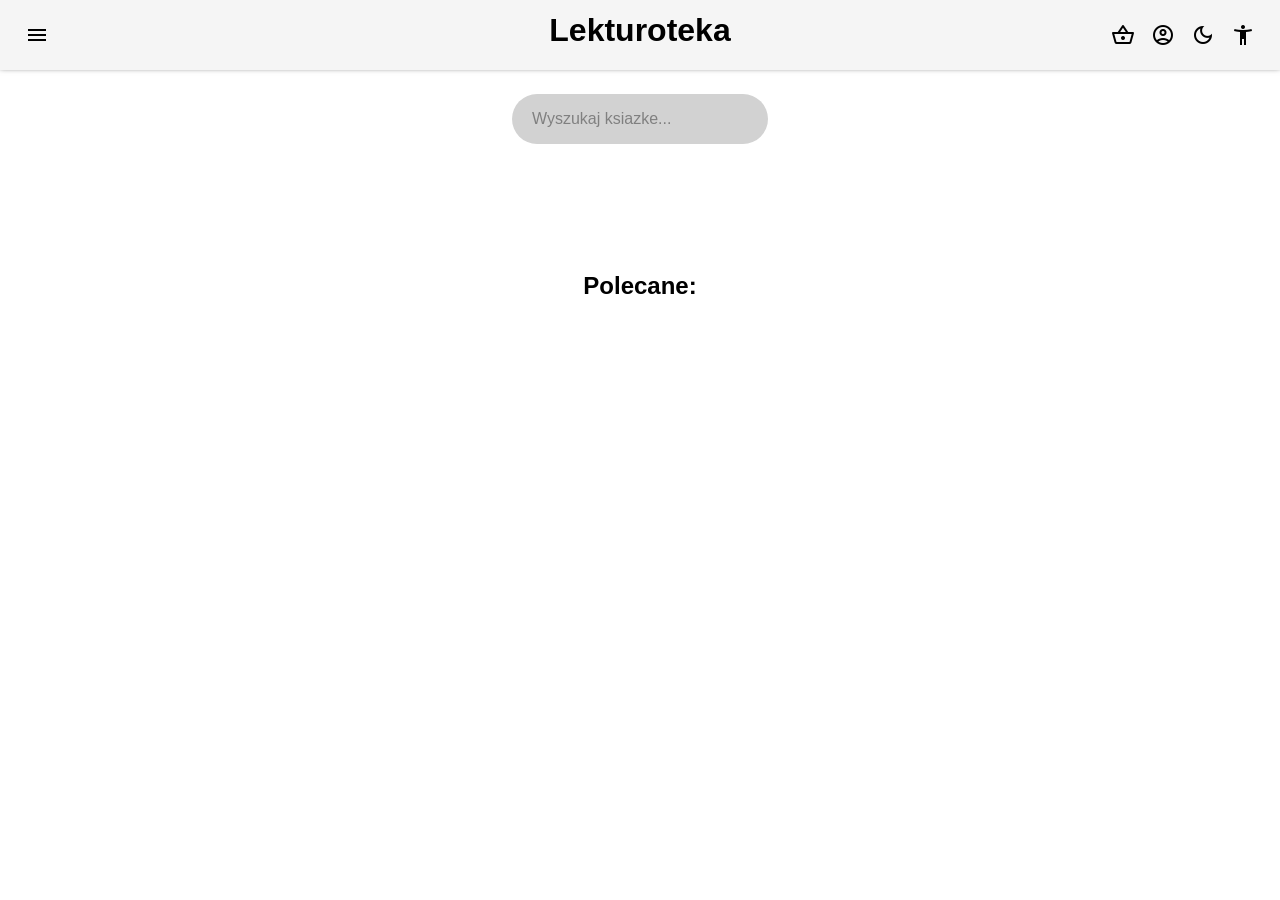
<file: html/index.html>
<!DOCTYPE html>

<html lang="pl">

<!-- ========== Head ========== -->

<head>
    <meta charset="UTF-8">
    
    <meta name="viewport" content="width=device-width, initial-scale=1.0">

    <title>Lekturoteka</title>
    
    <link rel="stylesheet" href="../css/style.css">
    <link rel="stylesheet" href="../css/index.css">
    <script defer src="../js/script.js"></script>
    <script defer src="../js/index.js"></script>

    <link rel="stylesheet" href="https://fonts.googleapis.com/css2?family=Material+Symbols+Outlined:opsz,wght,FILL,GRAD@20..48,100..700,0..1,-50..200"/>
    
    <!-- === Skrypt ustawiający odpowiedni motyw przy starcie strony === -->
    
    <script>
        const theme = localStorage.getItem("theme") || "light";
        if (theme == "dark") {document.documentElement.classList.add("dark");} 
        else {document.documentElement.classList.add("light");}
    </script>
</head>

<!-- ========== Body ========== -->

<body id="index">
    <!-- === Sticky na górze === -->

    <komponent-naglowek></komponent-naglowek>

    <!-- === Menu otwierane po lewej === -->

    <komponent-nawigacja></komponent-nawigacja>

    <!-- Wyszukiwarka -->

    <!-- Może ktoś umie zrobić aby działało będąć w main, ale ten ktoś to nie ja -->
    <komponent-wyszukiwarka></komponent-wyszukiwarka>

    <!-- === Główna część strony === -->

    <main id="main">

        <!-- Polecane książki -->

        <section id="polecane">
            <h1>Polecane:</h1>

            <div class="ksiazki_grid">
                <!-- Automatyczne książki ^-^ -->
            </div>

            <div id="nieskonczonyScroll" style="height: 10px;"></div>
        </section>
    </main>

    <komponent-powiadomienia></komponent-powiadomienia>
</body>
</html>
</file>
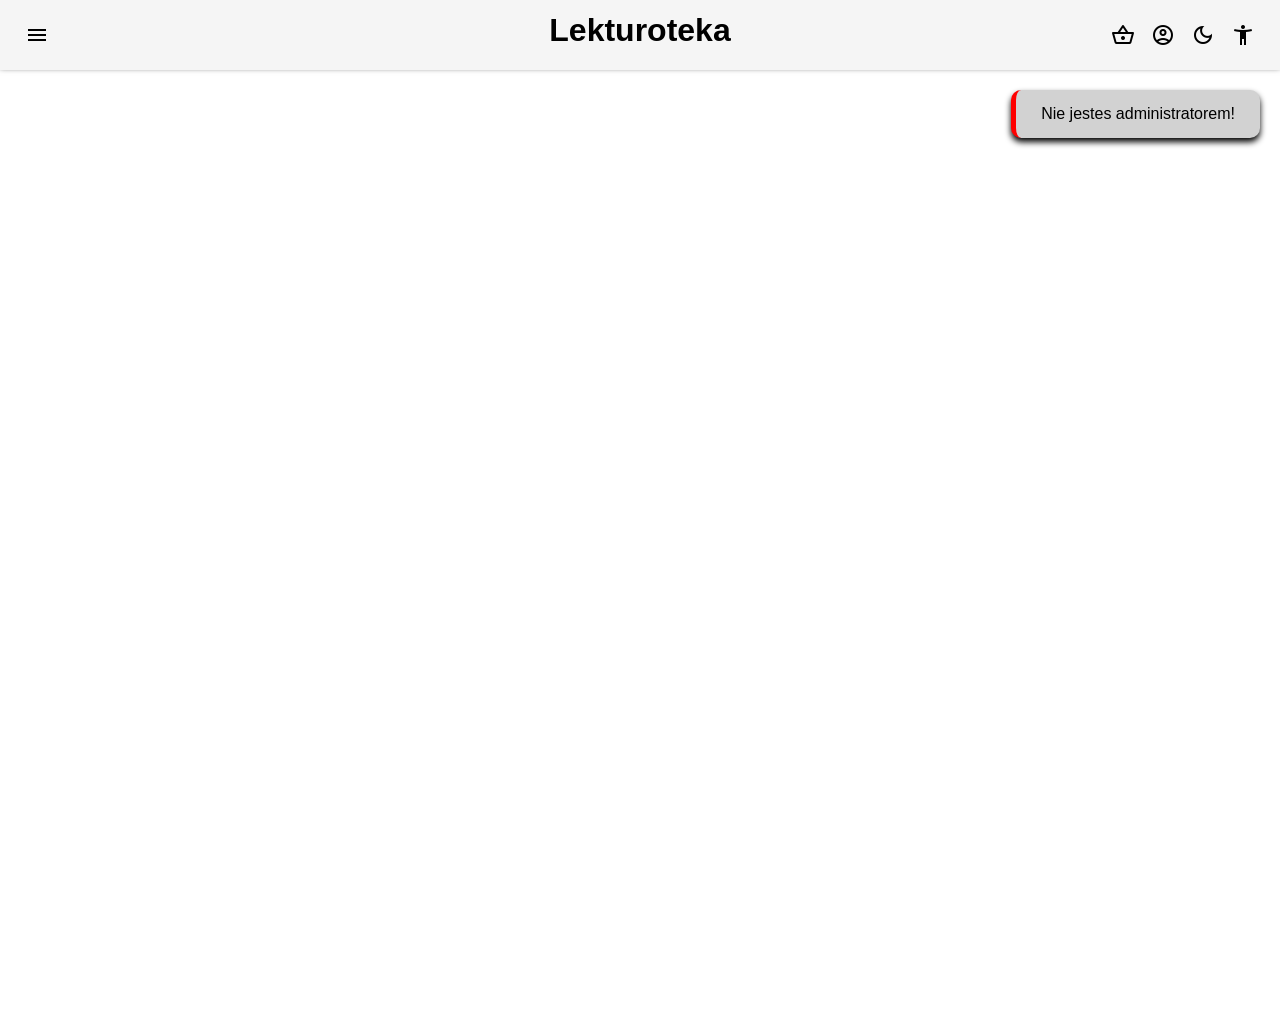
<file: html/admin.html>
<!DOCTYPE html>

<html lang="pl">

<!-- ========== Head ========== -->

<head>
    <meta charset="UTF-8">
    
    <meta name="viewport" content="width=device-width, initial-scale=1.0">

    <title>Lekturoteka</title>

    <link rel="stylesheet" href="../css/style.css">
    <link rel="stylesheet" href="../css/admin.css">
    <link rel="stylesheet" href="../css/konto.css">
    <script defer src="../js/script.js"></script>
    <script defer src="../js/admin.js"></script>

    <link rel="stylesheet" href="https://fonts.googleapis.com/css2?family=Material+Symbols+Outlined:opsz,wght,FILL,GRAD@20..48,100..700,0..1,-50..200"/>

    <!-- === Skrypt ustawiający odpowiedni motyw przy starcie strony === -->
    
    <script>
        const theme = localStorage.getItem("theme") || "light";
        if (theme == "dark") {document.documentElement.classList.add("dark");} 
        else {document.documentElement.classList.add("light");}
    </script>
</head>

<!-- ========== Body ========== -->

<body>
    <!-- === Sticky na górze === -->

    <komponent-naglowek></komponent-naglowek>

    <!-- === Menu otwierane po lewej === -->

    <komponent-nawigacja></komponent-nawigacja>

    <!-- === Panel administratora === -->

    <main id="main">
        <div id="admin">
           
        </div>
    </main>

    <komponent-powiadomienia></komponent-powiadomienia>
</body>
</html>
</file>
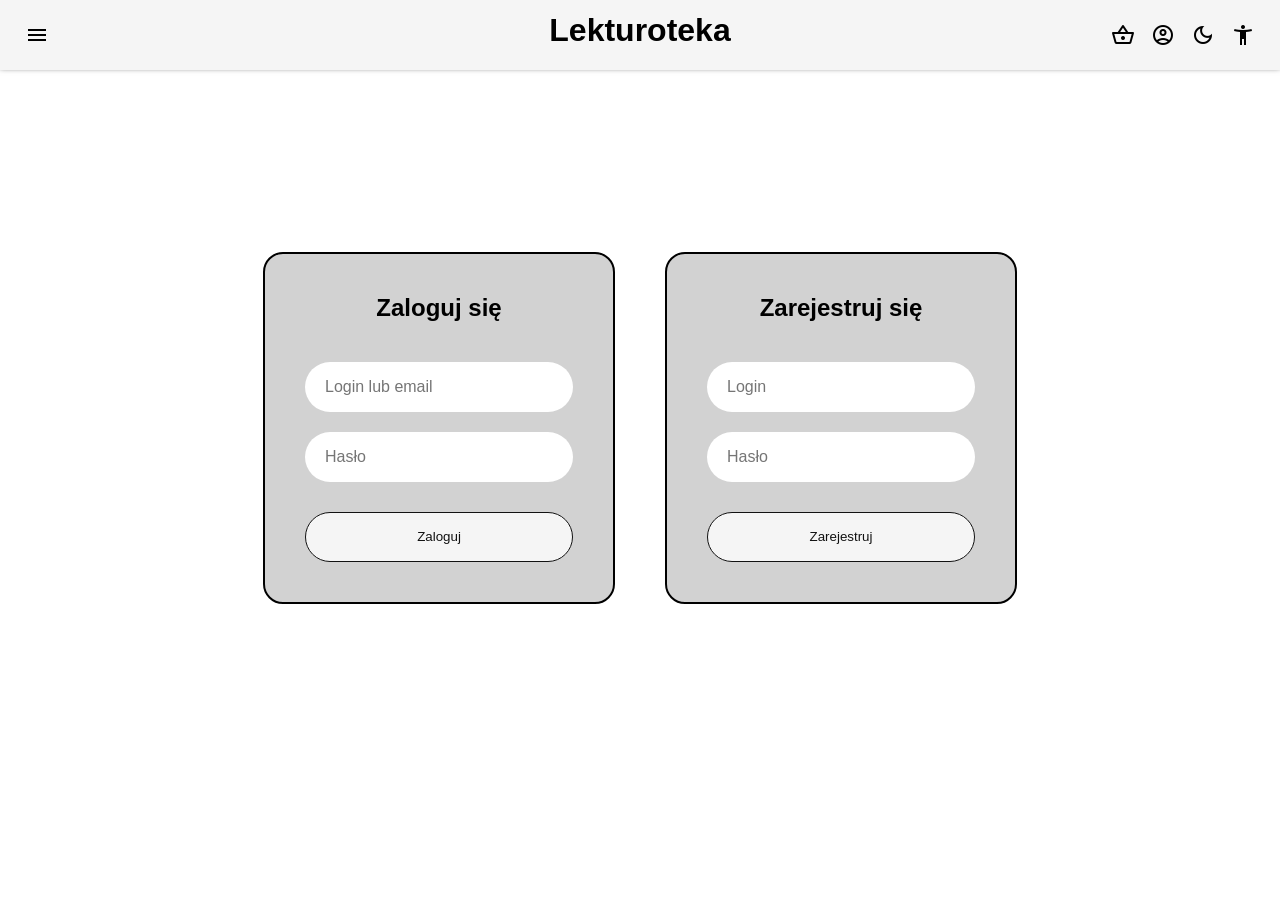
<file: html/konto.html>
<!DOCTYPE html>

<html lang="pl">

<!-- ========== Head ========== -->

<head>
    <meta charset="UTF-8">
    
    <meta name="viewport" content="width=device-width, initial-scale=1.0">

    <title>Lekturoteka</title>

    <link rel="stylesheet" href="../css/style.css">
    <link rel="stylesheet" href="../css/konto.css">
    <script defer src="../js/script.js"></script>
    <script defer src="../js/konto.js"></script>

    <link rel="stylesheet" href="https://fonts.googleapis.com/css2?family=Material+Symbols+Outlined:opsz,wght,FILL,GRAD@20..48,100..700,0..1,-50..200"/>

    <!-- === Skrypt ustawiający odpowiedni motyw przy starcie strony === -->
    
    <script>
        const theme = localStorage.getItem("theme") || "light";
        if (theme == "dark") {document.documentElement.classList.add("dark");} 
        else {document.documentElement.classList.add("light");}
    </script>
</head>

<!-- ========== Body ========== -->

<body>
    <!-- === Sticky na górze === -->

    <komponent-naglowek></komponent-naglowek>

    <!-- === Menu otwierane po lewej === -->

    <komponent-nawigacja></komponent-nawigacja>

    <!-- === Konto === -->

    <main id="main">
        <div id="konto">
            <div id="widok-niezalogowany">
                <div class="formularz-karta">
                    <h2>Zaloguj się</h2>
                    <input type="text" placeholder="Login lub email" id="login-input">
                    <input type="password" placeholder="Hasło" id="haslo-input">
                    <button id="zaloguj-btn" class="przycisk">Zaloguj</button>
                </div>

                <div class="formularz-karta">
                    <h2>Zarejestruj się</h2>
                    <input type="text" placeholder="Login" id="rej-login-input">
                    <input type="password" placeholder="Hasło" id="rej-haslo-input">
                    <button id="zarejestruj-btn" class="przycisk">Zarejestruj</button>
                </div>
            </div>

            <div id="widok-zalogowany" class="ukryty">
                <div class="konto-info">
                    <h3>Konto</h3>
                    <p id="konto-info-login"><strong>Twój login:</strong> login</p>
                </div>

                <div class="wypozyczenia">
                    <h3>Twoje wypożyczenia</h3>
                    <div id="konto-wypozyczone" class="ksiazki_grid">
                        <p>Brak wypożyczonych książek.</p>
                    </div>
                </div>

                <div class="opcje-konto">
                    <h3>Opcje konta</h3>
                    <button id="wyloguj-btn" class="czerwony-przycisk">Wyloguj się</button>
                    <button id="usun-konto-btn" class="czerwony-przycisk">Usuń konto</button>
                </div>
            </div>
        </div>
    </main>

    <komponent-powiadomienia></komponent-powiadomienia>
</body>
</html>
</file>
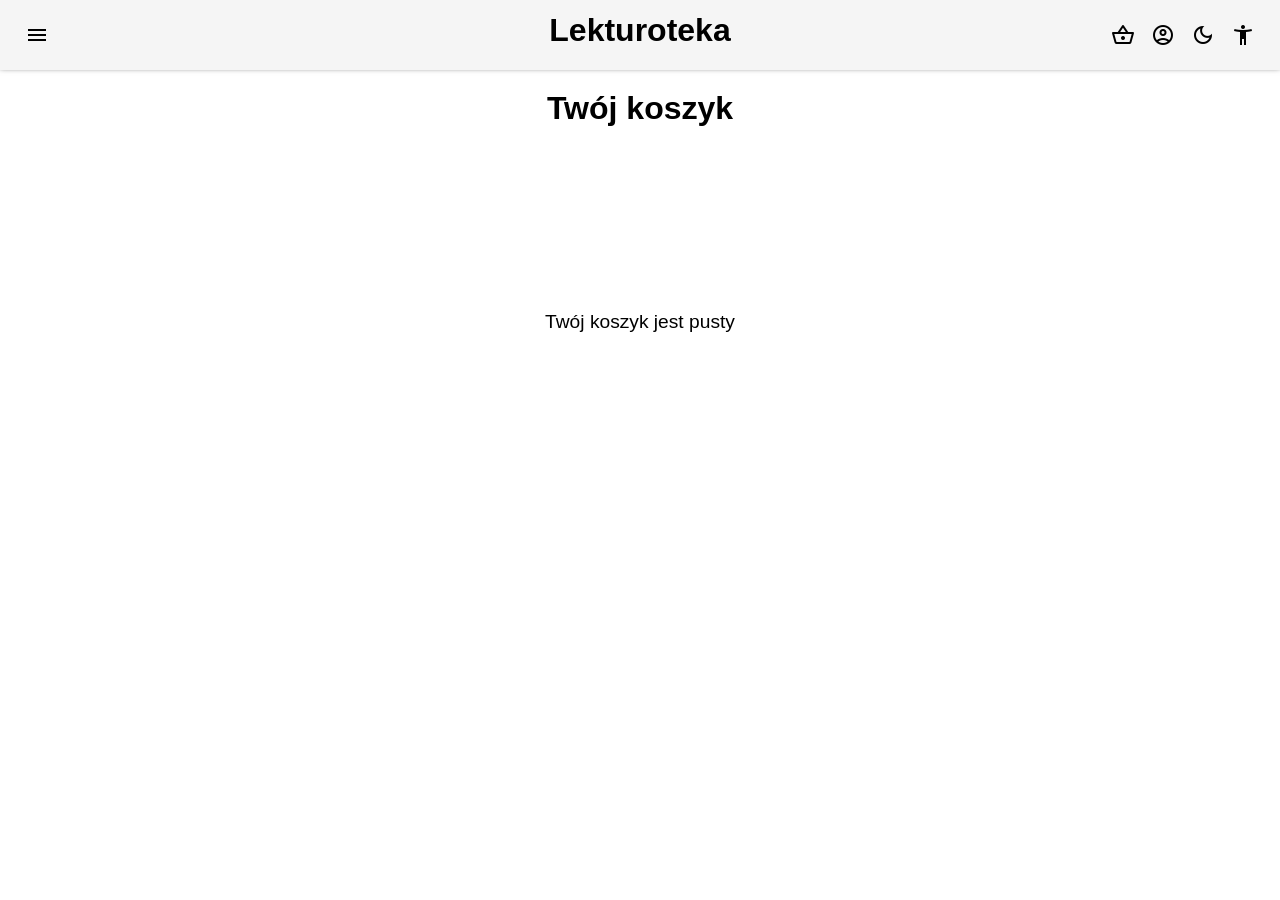
<file: html/koszyk.html>
<!DOCTYPE html>

<html lang="pl">

<!-- ========== Head ========== -->

<head>
    <meta charset="UTF-8">
    
    <meta name="viewport" content="width=device-width, initial-scale=1.0">

    <title>Lekturoteka</title>

    <link rel="stylesheet" href="../css/style.css">
    <link rel="stylesheet" href="../css/koszyk.css">
    <script defer src="../js/script.js"></script>
    <script defer src="../js/koszyk.js"></script>

    <link rel="stylesheet" href="https://fonts.googleapis.com/css2?family=Material+Symbols+Outlined:opsz,wght,FILL,GRAD@20..48,100..700,0..1,-50..200"/>

    <!-- === Skrypt ustawiający odpowiedni motyw przy starcie strony === -->
    
    <script>
        const theme = localStorage.getItem("theme") || "light";
        if (theme == "dark") {document.documentElement.classList.add("dark");} 
        else {document.documentElement.classList.add("light");}
    </script>
</head>

<!-- ========== Body ========== -->

<body>
    <!-- === Sticky na górze === -->

    <komponent-naglowek></komponent-naglowek>

    <!-- === Menu otwierane po lewej === -->

    <komponent-nawigacja></komponent-nawigacja>

    <!-- === Koszyk === -->

    <main id="main" class="koszykMain">
        <div id="koszykNaglowek">
            <h1>Twój koszyk</h1>
        </div>
        <div id="koszyk"></div>
    </main>

    <komponent-powiadomienia></komponent-powiadomienia>
</body>
</html>
</file>
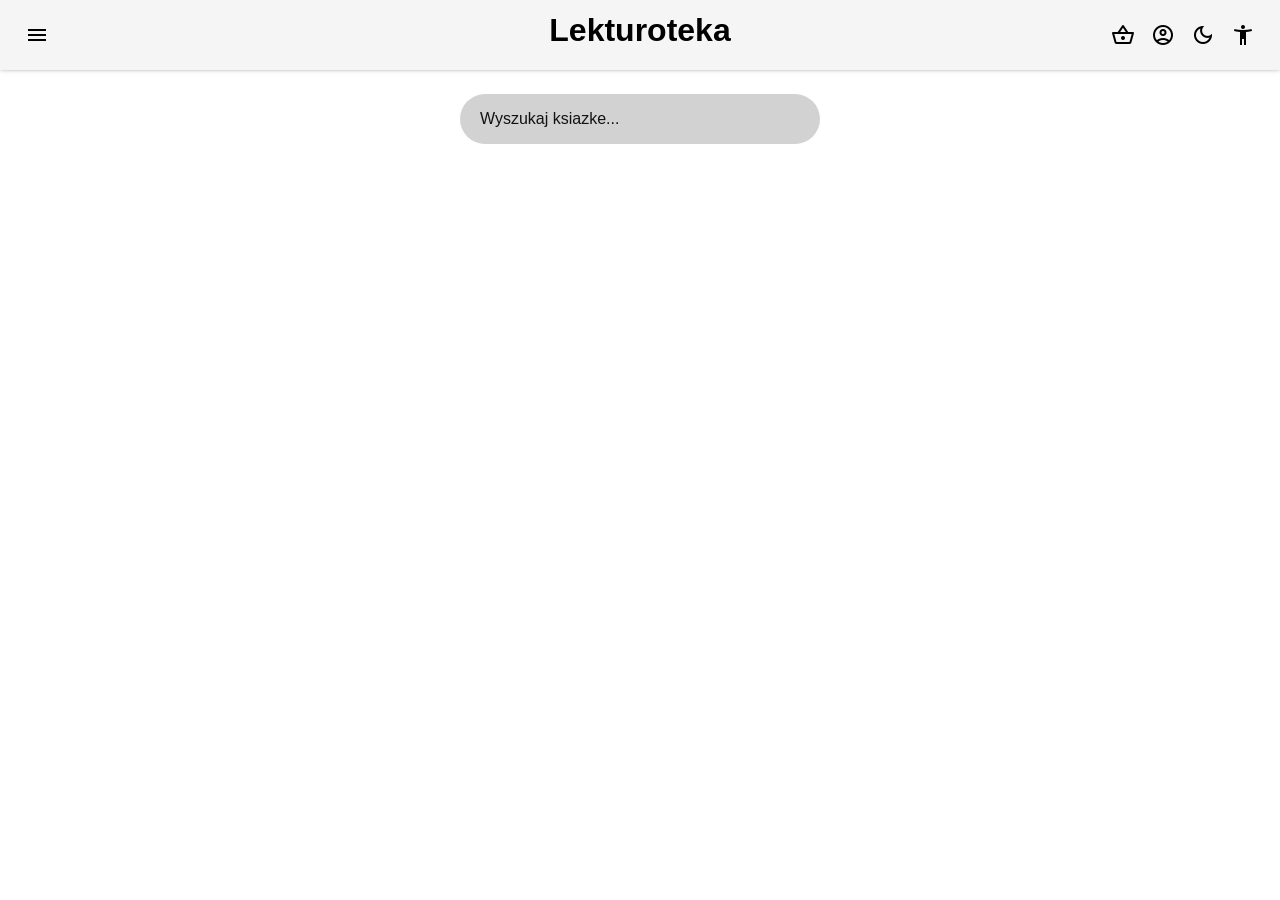
<file: html/ksiazka.html>
<!DOCTYPE html>

<html lang="pl">

<!-- ========== Head ========== -->

<head>
    <meta charset="UTF-8">
    
    <meta name="viewport" content="width=device-width, initial-scale=1.0">

    <title>Lekturoteka</title>

    <link rel="stylesheet" href="../css/style.css">
    <link rel="stylesheet" href="../css/ksiazka.css">
    <script defer src="../js/script.js"></script>
    <script defer src="../js/ksiazka.js"></script>

    <link rel="stylesheet" href="https://fonts.googleapis.com/css2?family=Material+Symbols+Outlined:opsz,wght,FILL,GRAD@20..48,100..700,0..1,-50..200"/>

    <!-- === Skrypt ustawiający odpowiedni motyw przy starcie strony === -->
    
    <script>
        const theme = localStorage.getItem("theme") || "light";
        if (theme == "dark") {document.documentElement.classList.add("dark");} 
        else {document.documentElement.classList.add("light");}
    </script>
</head>

<!-- ========== Body ========== -->

<body>
    <!-- === Sticky na górze === -->

    <komponent-naglowek></komponent-naglowek>

    <!-- === Menu otwierane po lewej === -->

    <komponent-nawigacja></komponent-nawigacja>

    <!-- === Wyszukiwarka === -->
    
    <komponent-wyszukiwarka></komponent-wyszukiwarka>
    
    <!-- === Informacje o książce === -->

    <main id="main">
        <div id="ksiazkaDetale"></div>
    </main>
    
    <komponent-powiadomienia></komponent-powiadomienia>
</body>
</html>
</file>
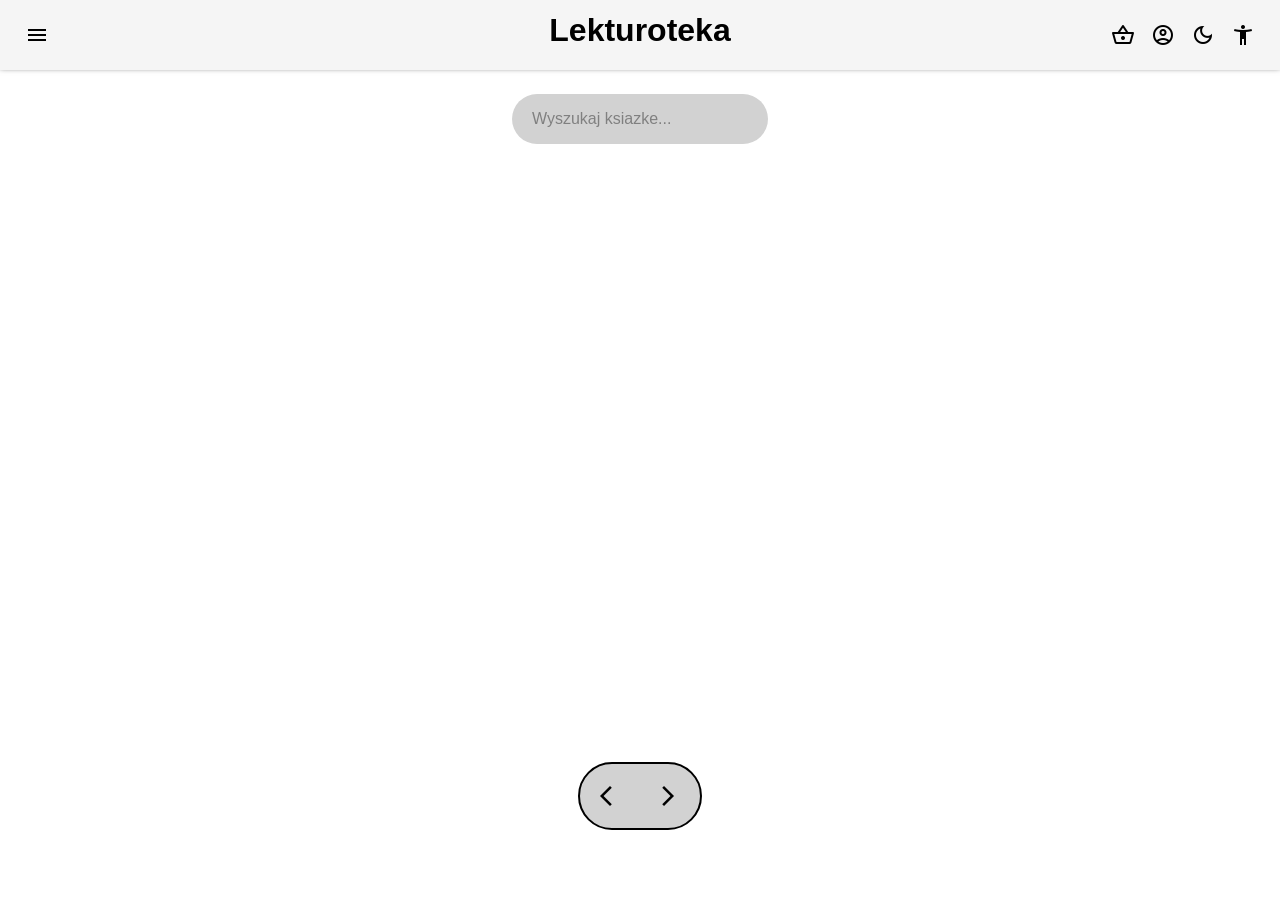
<file: html/wyszukiwarka.html>
<!DOCTYPE html>

<html lang="pl">

<!-- ========== Head ========== -->

<head>
    <meta charset="UTF-8">

    <meta name="viewport" content="width=device-width, initial-scale=1.0">

    <title>Lekturoteka</title>

    <link rel="stylesheet" href="../css/style.css">
    <link rel="stylesheet" href="../css/wyszukiwarka.css">
    <script defer src="../js/script.js"></script>
    <script defer src="../js/wyszukiwarka.js"></script>
    
    <link rel="stylesheet" href="https://fonts.googleapis.com/css2?family=Material+Symbols+Outlined:opsz,wght,FILL,GRAD@20..48,100..700,0..1,-50..200"/>

    <!-- === Skrypt ustawiający odpowiedni motyw przy starcie strony === -->
    
    <script>
        const theme = localStorage.getItem("theme") || "light";
        if (theme == "dark") {document.documentElement.classList.add("dark");} 
        else {document.documentElement.classList.add("light");}
    </script>
</head>

<!-- ========== Body ========== -->

<body id="browser">

    <!-- === Sticky na górze === -->

    <komponent-naglowek></komponent-naglowek>

    <!-- === Menu otwierane po lewej === -->

    <komponent-nawigacja></komponent-nawigacja>

    <!-- === Wyszukiwarka === -->

    <komponent-wyszukiwarka></komponent-wyszukiwarka>

    <main>
        <div id="browserList">
        </div>
    </main>
    <nav id="browserPager">
        <ul id="browserPagerPages" class="unselectable">
            <li id="pagerPrev"><span class="material-symbols-outlined">arrow_back_ios</span></li>
            <li id="pagerNext"><span class="material-symbols-outlined">arrow_forward_ios</span></li>
        </ul>
    </nav>
    
    <komponent-powiadomienia></komponent-powiadomienia>
</body>
</html>
</file>
<file: css/style.css>
/* ========== Root ========== */

:root {
    /* Białe */

    --color-white: white;
    --color-whiteAlmost: rgb(245,245,245);

    /* Szare i srebne */

    --color-grey: grey;
    --color-darkGrey: rgb(30,30,30);
    --color-silver: silver;
    --color-lightSilver: rgb(210,210,210);

    /* Czarne */

    --color-black: black;
    --color-charcoal: #121212;
    --color-greyBlack: rgb(39,39,39);

    /* Niebieskie */

    --color-blueYoutubelink: rgb(62,166,255);

    /* === Kolory light-dark === */
    
    color-scheme: light dark;

    --light-dark-whiteBlack: light-dark(var(--color-white),var(--color-black));
    --light-dark-whiteAlmostBlack: light-dark(var(--color-whiteAlmost),var(--color-black));
    --light-dark-whiteCharcoal: light-dark(var(--color-white),var(--color-charcoal));

    --light-dark-blackWhite: light-dark(var(--color-black),var(--color-white));
    --light-dark-charcoalWhiteAlmost: light-dark(var(--color-charcoal),var(--color-whiteAlmost));
    --light-dark-WhiteAlmostCharcoal: light-dark(var(--color-whiteAlmost),var(--color-charcoal));
    --light-dark-silverGreyBlack: light-dark(var(--color-silver),var(--color-greyBlack));

    /* === Kolory użytkowe === */

    --primary: var(--light-dark-blackWhite);
    --background: var(--light-dark-whiteBlack);
    --background-background: var(--light-dark-whiteCharcoal); /* Tło do głównej części strony */
    --background-sticky: var(--light-dark-whiteAlmostBlack);
    --background-navigation: var(--light-dark-whiteCharcoal);
    --background-button: var(--light-dark-WhiteAlmostCharcoal);
    --background-button-outline: var(--light-dark-charcoalWhiteAlmost);
    --background-button-highlight: var(--light-dark-silverGreyBlack);
    --button-text: var(--light-dark-charcoalWhiteAlmost);

    --container: light-dark(var(--color-lightSilver),var(--color-darkGrey));
    --darkContainer: light-dark(var(--color-silver),var(--color-charcoal));
    --outline: var(--light-dark-blackWhite);

    --shadow: var(--color-black);

    /* Kolory do tekstu */

    --mainText: var(--light-dark-blackWhite);
    --text: var(--light-dark-blackWhite);

    --procent-jasnosci: light-dark(95%, 105%);
}

/* ========== Jasny i ciemny motyw ========== */

.light {
    color-scheme: light;
}
.dark {
    color-scheme: dark;
}

/* ========== Dostępność ========== */

html.czcionka-normalna {
    font-size: 100%;
}

html.czcionka-duza {
    font-size: 125%;
}

html.czcionka-bardzo-duza {
    font-size: 150%;
}

html.wysoki-kontrast {
    color-scheme: dark;
    
    --background: #000000;
    --background-background: #000000;
    --background-sticky: #000000;
    --background-navigation: #000000;
    --container: #000000;
    --darkContainer: #000000;
    
    --text: #FFFF00;
    --mainText: #FFFF00;
    --button-text: #000000;
    
    --background-button: #FFFF00;
    --background-button-outline: #FFFF00;
    --background-button-highlight: #FFFFFF;
    
    --outline: #FFFF00;
    --shadow: transparent;
}

html.wysoki-kontrast a {
    color: #00FFFF;
    text-decoration: underline;
}

html.wysoki-kontrast .powiadomienie,
html.wysoki-kontrast .ksiazka,
html.wysoki-kontrast .wypozyczenia,
html.wysoki-kontrast .konto-info,
html.wysoki-kontrast .opcje-konto {
    border: 3px solid #FFFF00;
}

html.wysoki-kontrast button {
    color: var(--button-text);
    background-color: #FFFF00;
}

html.wysoki-kontrast #wyszukiwarka input,
html.wysoki-kontrast #wyszukiwarka input::placeholder {
    background-color: var(--color-darkGrey);
    color: #FFFF00;
}


/* ========== Elementy ========== */

* {
    box-sizing: border-box;    
}

body {
    background-color: var(--background-background);
    color: var(--text);

    margin: 0;
    
    font-family: "Newsreader", sans-serif;

    overflow-x: hidden;
}

h1 {
    font-weight: 800;
    display: inline;
}

a {
    color: var(--color-blueYoutubelink);
}

button {
    color: var(--color-white);
    background-color: var(--background-button);

    min-height: 50px;
    padding: 10px 20px;
    
    border: none;
    border-radius: 50px;
}

ul {
    list-style-type: none;
    padding: 0;
    margin: 0;
}

input, textarea, select {
    font-family: inherit;
    font-size: inherit;
}

/* === Strona główna === */

main {
    display: flex;
    flex-direction: column;

    transform: translateX(0);
    transition: transform 0.3s ease-in-out;
    padding-top: 7rem;
}

main.active {
    transform: translateX(75px);
}

/* ========== ID ========== */

/* === Header === */

#naglowek {
    position: relative;
}

#naglowek header {
    display: flex;
    justify-content: space-between;
    align-items: center;
    height: 4.375rem;
}

#naglowek .material-symbols-outlined {
    font-size: 1.5rem !important;
    cursor: pointer;
}

#accessibility-ikona:hover {
    cursor: pointer;
}

.dropdown-zawartosc {
    visibility: hidden;
    opacity: 0;
    position: absolute;
    top: 70px;
    right: 25px;
    background-color: var(--container);
    border: 2px solid var(--outline);
    border-radius: 15px;
    padding: 15px;
    width: 19rem;
    max-width: 90vw;
    z-index: 2000;
    box-shadow: 0 4px 10px var(--shadow);
    transition: opacity 0.1s ease-in-out, visibility 0.1s ease-in-out;
}

.dropdown-zawartosc.pokaz-dropdown {
    opacity: 1;
    visibility: visible;
}

.dropdown-tytul {
    margin: 5px 0 10px 0;
    font-weight: 600;
    font-size: 0.9rem;
    text-align: center;
    color: var(--text);
}

.dropdown-sekcja {
    display: flex;
    gap: 8px;
    justify-content: center;
    margin-bottom: 15px;
}

.dropdown-przycisk {
    height: 35px !important;
    border-radius: 10px !important;
    font-size: 0.8rem !important;
    padding: 0 10px !important;
    cursor: pointer;
    width: auto !important;
}

/* === Wyszukiwarka === */

#wyszukiwarka {
    display: flex;
    justify-content: center;
    align-items: center; 
    position: fixed;
    top: 4.375rem;
    left: 0;
    width: 100%;
    transition: transform 0.3s ease-in-out;
    z-index: 1;
}

#wyszukiwarka.ukryty {
    transform: translateY(-100%);
}

#wyszukiwarka.active {transform: translateX(75px);}
#wyszukiwarka.active.ukryty {transform: translateY(-100%) translateX(75px);}

#wyszukiwarka input {
    min-width: 16rem;

    min-height: 3.125rem;
    padding: 1rem 1.25rem;
    
    margin-top: 1.5rem;
    
    border-radius: 3rem;
    border: none;
            
    box-sizing: border-box;
    text-align: left;

    background-color: var(--container);
}

#wyszukiwarka input::placeholder {
    color: var(--color-grey);
}

#wyszukiwarka input:focus {
    outline: none;
}

/* === Ikony na sticky headerze === */

#logo {
    position: absolute;
    left: 50%;
    top: -5px;
    transform: translate(-50%, -10%);
    font-size: 2rem;
}

#naglowekIkonyPoPrawej {
    display: flex;
    gap: 1rem;
}

#menu-ikona:hover {
    cursor: pointer;
}

#koszykIkona:hover {
    cursor: pointer;
}

#kontoIkona:hover {
    cursor: pointer;
}

#zmiana-trybu:hover {
    cursor: pointer;
}

/* === Nawigacja === */

#nawigacja {
    position: fixed;
    transform: translateX(-104%); /* 104%, żeby cień był widoczny podczasz animacji ukrywania, ale nie był widoczny po */
    top: 4.375rem;
    width: 200px;
    height: calc(100vh - 4.375rem);
    background-color: var(--background-navigation);
    box-shadow: 0 -3px 6px -3px var(--shadow);
    transition: transform 0.3s ease-in-out;
    z-index: 1000;
    border-right: 2px solid var(--light-dark-whiteBlack);

}

#nawigacja.active {
    transform: translateX(0);
}

#nawigacja nav ul {
    list-style:none;
    color: var(--text);
    font-family: "Newsreader", sans-serif;
    font-size: 175%
}

#nawigacja nav ul li {
    padding: 10px;
}

#nawigacja nav ul li a {
    color: var(--text);
    text-decoration:none;
}

#nawigacja nav ul li a:hover {
    text-decoration: underline;
}

/* ========== Klasy ========== */
.przycisk {
    background-color: var(--background-button);
    border: 1px solid var(--background-button-outline);
    padding: 0 5px;
    color: var(--button-text)
}

.przycisk:hover {
    transition: background-color 0.1s ease-in-out;
    background-color: var(--background-button-highlight);
}

.czerwony-przycisk {
    display: block;
    padding: 8px 16px;
    text-align: center;
    background-color: red;
    color: white;
    border: none;
    border-radius: 20px;
    cursor: pointer;
    height: 40px;
}

.czerwony-przycisk:hover {
    background-color: rgb(200,0,0);
    cursor: pointer;
}

/* === Książka === */

.ksiazka {
    display: flex;
    flex-direction: column;
    align-items: center;
    justify-content: center;
    text-align: center;
    border-radius: 20px;
    overflow: hidden;
}

.ksiazka img {
    max-width: 300px;
    max-height: 200px;
    width: auto;
    height: auto;
    padding: 10px;
    transition: transform 0.3s ease;
}

.ksiazka .tytul {
    margin: 0;
    font-size: 1.125rem;
    font-weight: 600;
    line-height: 1.2;
    overflow: hidden;
    text-overflow: ellipsis;
    white-space: nowrap;
    max-width: 100%;
}

.ksiazka .autor {
    font-size: 0.625rem;
    font-weight: 500;
    text-transform: uppercase;
    letter-spacing: 0.1em;
    margin-top: 0.25rem;
}

.ksiazka:hover {
    background-color: var(--color-silver);
    transition: background-color 0.1s ease-in-out;
    cursor: pointer;
}

.ksiazka:hover img {
    transform: scale(1.1);
}

/* === Powiadomienia === */

#widok-powiadomienia {
    position: fixed;
    top: 90px;
    right: 20px;
    display: flex;
    flex-direction: column;
    gap: 10px;
    z-index: 9999;
    margin-top: auto;
}

.powiadomienie {
    background-color: var(--container);
    color: var(--text);
    padding: 15px 25px;
    border-radius: 10px;
    border-left: 5px solid gray;
    box-shadow: 0 4px 6px var(--shadow);
    animation: wsuniencie 0.3s ease-in-out;
}

.powiadomienie.blad {
    border-left-color: red;
}

.powiadomienie.sukces {
    border-left-color: green;
}

@keyframes wsuniencie {
    from { 
        transform: translateX(100%); 
        opacity: 0; 
    }
    to { 
        transform: translateX(0); 
        opacity: 1; 
    }
}


/* === Sticky === */

.lepkie {
    position: sticky;
    top: 0;
    padding: 0px 25px;
    background-color: var(--background-sticky);
    margin-bottom: 20px;
    z-index: 1001;
    box-shadow: 0 -3px 6px var(--shadow);
}

.niezaznaczalne {
    user-select: none;
    -webkit-user-select: none;
    -moz-user-select: none;
    -ms-user-select: none;
}

.wylaczone {
    opacity: 20%;
}


@media (max-width: 600px) {
    #naglowek header {
        display: flex !important;
        justify-content: space-between !important;
        align-items: center !important;
        padding: 0 8px !important; /* Minimalny margines od krawędzi ekranu */
        height: 4.375rem !important;
    }

    /* Wyłączenie pozycjonowania absolutnego – logo ustępuje miejsca ikonom */
    #logo {
        position: static !important;
        transform: none !important;
        font-size: 1.1rem !important; /* Zmniejszenie napisu logo */
        margin: 0 !important;
        white-space: nowrap !important; /* Blokuje rozbijanie logo na dwie linie */
    }

    /* Kontener na ikony po prawej stronie */
    #naglowekIkonyPoPrawej {
        display: flex !important;
        gap: 2px !important; /* Bardzo mały odstęp między ikonami, aby zmieścić wszystkie 5 */
        align-items: center !important;
        min-width: auto !important;
    }

    /* Wymuszenie mniejszego rozmiaru dla każdej ikony oraz ewentualnego przycisku admina */
    #naglowek header .material-symbols-outlined,
    #naglowekIkonyPoPrawej .material-symbols-outlined,
    #naglowekIkonyPoPrawej button,
    #naglowekIkonyPoPrawej a {
        font-size: 1.15rem !important; /* Zmniejszenie fizycznego rozmiaru ikon */
        padding: 2px !important;       /* Minimalne wewnętrzne odstępy */
        margin: 0 !important;
        height: auto !important;
        width: auto !important;
        min-height: auto !important;
    }
    
    /* Jeśli dynamiczny przycisk admina jest znacznikiem <button>, 
       poniższy kod usuwa jego domyślne, wielkie tło i ramki */
    #naglowekIkonyPoPrawej button {
        background: transparent !important;
        border: none !important;
        color: inherit !important;
    }
}
</file>
<file: css/index.css>
/* ===== Strona główna ===== */

/* === Id === */

/* === Polecane === */

#polecane {
    margin-top: 50px;
    display: flex;
    flex-direction: column;
}

#polecane h1 {
    flex: 0 0 100%;
    text-align: center;
}

/* === Klasy === */

.ksiazki_grid {
    display: grid;
    grid-template-columns: repeat(auto-fit, minmax(250px, 1fr));
    gap: 10px;
    width: 60%;
    margin: 0 auto;
}
</file>
<file: css/admin.css>
#admin {
    display: flex;
    flex-direction: column;
    align-items: center;
    width: 100%;
    gap: 2rem;
    min-height: calc(100vh - 4.375rem);
    box-sizing: border-box;
    padding: 1rem;
}

#admin .ksiazka:hover {
    background-color: var(--darkContainer) !important;
}

#admin .ksiazka:hover {
    background-color: #000000 !important; 
}

#admin .ksiazka:hover .tytul,
#admin .ksiazka:hover .autor {
    color: var(--color-white) !important;
    transition: color 0.3s ease;
}

.uzytkownicy, .wypozyczenia {
    background-color: var(--container);
    padding: 1.5rem;
    border: 2px solid var(--outline);
    border-radius: 20px;
    width: 100%;
    max-width: 800px;
    text-align: center;
    box-sizing: border-box;
}

#lista-uzytkownikow {
    background-color: var(--darkContainer);
    border-radius: 20px;
    display: flex;
    flex-direction: column;
    gap: 1rem;
    width: 100%;
    margin: 1rem auto 0 auto;
    max-height: 25rem;
    overflow-y: auto;
    padding: 1rem 0.5rem 1rem 0;
}

.uzytkownik {
    padding: 1rem;
    background-color: var(--container);
    border: 1px solid var(--outline);
    border-radius: 15px;
    display: flex;
    flex-direction: row;
    flex-wrap: wrap;
    justify-content: space-between;
    align-items: center;
    gap: 1rem;
    margin: 0 1rem;
}

.uzytkownik p {
    margin: 0;
    font-weight: 600;
    word-break: break-all;
}

.uzytkownik:first-child {
    margin-top: 15px;
}

.uzytkownik:last-child {
    margin-bottom: 15px;
}

.uzytkownik:hover {
    background-color: light-dark(
        color-mix(in srgb, var(--darkContainer) 80%, black),
        color-mix(in srgb, var(--darkContainer) 80%, white)
    );
}

.uzytkownik .przycisk {
    height: auto !important;
    min-height: 2.5rem;
    padding: 0.5rem 1rem !important;
    font-size: 0.9rem;
    border-radius: 10px;
}

.przycisk:hover {
    transition: background-color 0.1s ease-in-out;
    background-color: var(--background-button-highlight);
    cursor: pointer;
}

.ksiazka {
    display: flex;
    flex-direction: column;
    align-items: center;
    gap: 0.5rem;
    background-color: var(--darkContainer);
    padding: 1rem;
    border-radius: 15px;
    border: 1px solid var(--outline);
    position: relative; 
    overflow: hidden;
}

.ksiazka img {
    max-width: 100%;
    height: auto;
    max-height: 12rem;
    object-fit: contain;
    transition: filter 0.3s ease;
}

.ksiazka:hover .admin-akcje-overlay {
    opacity: 1;
}

.admin-akcje-overlay {
    position: absolute;
    top: 0;
    left: 0;
    width: 100%;
    height: calc(12rem + 1rem); 
    background-color: rgba(0, 0, 0, 0.7); 
    opacity: 0;
    visibility: hidden;
    transition: opacity 0.3s ease, visibility 0.3s ease;
    display: flex;
    flex-direction: column;
    justify-content: center;
    align-items: center;
    gap: 10px;
    padding: 1rem;
    box-sizing: border-box;
    z-index: 10;
}

.ksiazka:hover img {
    filter: brightness(40%);
}

.przycisk-oddaj, .przycisk-pokaz {
    width: auto;
    min-width: 100px;
    max-width: 90%;
    height: auto !important;
    min-height: 2.5rem;
    padding: 0.5rem 1rem;
    cursor: pointer;
    border-radius: 10px;
    font-size: 0.9rem;
    font-weight: 600;
    border: none;
    text-align: center;
    white-space: nowrap;
}

.przycisk-pokaz {
    background-color: #007bff;
    color: white;
}

.przycisk-pokaz:hover {
    background-color: #0056b3;
}

.przycisk-oddaj {
    background-color: red;
    color: white;
}

.przycisk-oddaj:hover {
    background-color: rgb(200, 0, 0);
}

.ksiazka:hover .przycisk-oddaj, .ksiazka:hover .przycisk-pokaz {
  opacity: 1;
  visibility: visible;
}

.ksiazka:hover img,
.ksiazka.pokaz-mobilny img {
    filter: brightness(40%);
}

.ksiazka:hover .admin-akcje-overlay,
.ksiazka.pokaz-mobilny .admin-akcje-overlay {
    opacity: 1;
    visibility: visible;
}

#admin .ksiazka:hover,
#admin .ksiazka.pokaz-mobilny {
    background-color: #000000 !important; 
}

#admin .ksiazka:hover .tytul,
#admin .ksiazka:hover .autor,
#admin .ksiazka.pokaz-mobilny .tytul,
#admin .ksiazka.pokaz-mobilny .autor {
    color: var(--color-white) !important;
    transition: color 0.3s ease;
}

.statystyki {
    background-color: var(--container);
    padding: 1.5rem;
    border: 2px solid var(--outline);
    border-radius: 20px;
    width: 100%;
    max-width: 800px;
    text-align: center;
    box-sizing: border-box;
}

#wykres-statystyk {
    background-color: var(--darkContainer);
    border-radius: 20px;
    display: flex;
    flex-direction: column;
    gap: 1.25rem;
    width: 100%;
    margin-top: 1rem;
    padding: 1.5rem;
    box-sizing: border-box;
    max-height: 25rem;
    overflow-y: auto;
}

.statystyka-wiersz {
    display: flex;
    flex-direction: column;
    align-items: flex-start;
    gap: 0.35rem;
    width: 100%;
    text-align: left;
}

.statystyka-info {
    font-size: 0.95rem;
    color: var(--text);
    width: 100%;
    display: flex;
    justify-content: space-between;
    flex-wrap: wrap;
    gap: 0.5rem;
}

.statystyka-tekst {
    word-break: break-all;
}

.statystyka-liczby {
    font-weight: 700;
    white-space: nowrap;
}

.statystyka-pasek-tlo {
    background-color: var(--container);
    border: 1px solid var(--outline);
    border-radius: 10px;
    width: 100%;
    height: 1.25rem;
    overflow: hidden;
}

.statystyka-pasek-procent {
    background-color: #007bff;
    height: 100%;
    border-radius: 10px 0 0 10px;
    transition: width 0.5s ease-in-out; 
}

@media (hover: hover) {
    .ksiazka:hover img {
        filter: brightness(40%);
    }

    .ksiazka:hover .admin-akcje-overlay {
        opacity: 1;
        visibility: visible;
    }

    #admin .ksiazka:hover {
        background-color: #000000 !important; 
    }

    #admin .ksiazka:hover .tytul,
    #admin .ksiazka:hover .autor {
        color: var(--color-white) !important;
        transition: color 0.3s ease;
    }
}

html.wysoki-kontrast .uzytkownik,
html.wysoki-kontrast .ksiazka {
    border: 3px solid #FFFF00 !important;
    background-color: #000000 !important;
}

html.wysoki-kontrast .admin-akcje-overlay {
    background-color: #000000 !important;
}

html.wysoki-kontrast .przycisk-pokaz {
    background-color: #00FFFF !important;
    color: #000000 !important;
    border: 2px solid #00FFFF !important;
}

html.wysoki-kontrast .przycisk-oddaj {
    background-color: #FFFF00 !important;
    color: #000000 !important;
    border: 2px solid #FFFF00 !important;
}

html.wysoki-kontrast .statystyki {
    border: 3px solid #FFFF00 !important;
    background-color: #000000 !important;
}

html.wysoki-contrast .statystyka-pasek-tlo {
    border: 2px solid #FFFF00 !important;
    background-color: #000000 !important;
}

html.wysoki-kontrast .statystyka-pasek-procent {
    background-color: #FFFF00 !important;
}
</file>
<file: css/konto.css>
/* === Podstrona Konto === */

#main {
    height: auto;
}

#konto {
    display: flex;
    flex-direction: column;
    align-items: center;
    margin-top: 3.125rem;
    margin-bottom: 6.25rem;
    width: 100%;
    box-sizing: border-box;
    padding: 0 1rem;
}


/* === Panel Niezalogowany === */

#widok-niezalogowany {
    display: flex;
    flex-direction: row;
    gap: 3.125rem;
    flex-wrap: wrap;
    justify-content: center;
    width: 100%;
}

.formularz-karta {
    display: flex;
    flex-direction: column;
    background-color: var(--container);
    padding: 2.5rem;
    border: 2px solid var(--outline);
    border-radius: 20px;
    gap: 1.25rem;
    width: 100%;
    max-width: 22rem;
    align-items: center;
    box-sizing: border-box;
}

.formularz-karta h2 {
    margin-top: 0;
    color: var(--text);
}

.formularz-karta input {
    width: 100%;
    height: auto !important;
    min-height: 3.125rem;
    border-radius: 50px;
    border: none;
    padding-left: 1.25rem;
    padding-right: 1.25rem;
    background-color: var(--background-background);
    color: var(--text);
    box-sizing: border-box;
}

.formularz-karta input:focus {
    outline: 2px solid var(--outline);
}

.formularz-karta button {
    width: 100%;
    margin-top: 0.625rem;
    cursor: pointer;
}


/* === Panel Zalogowany === */

#widok-zalogowany {
    display: grid;
    grid-template-columns: 1.5fr 1fr;
    grid-template-rows: auto 1fr;
    grid-template-areas:
        "info opcje"
        "wypozyczenia opcje";
    gap: 1.25rem;
    width: 100%;
    max-width: 62.5rem;
    margin: 0 auto;
    box-sizing: border-box;
    min-height: calc(100vh - 4.375rem);
}

.konto-info {
    grid-area: info;
    background-color: var(--container);
    padding: 1.25rem;
    border: 2px solid var(--outline);
    border-radius: 20px;
    text-align: center;
    box-sizing: border-box;
}

.wypozyczenia {
    grid-area: wypozyczenia;
    background-color: var(--container);
    padding: 1.25rem;
    border: 2px solid var(--outline);
    border-radius: 20px;
    text-align: center;
    box-sizing: border-box;
}

.opcje-konto {
    grid-area: opcje;
    background-color: var(--container);
    padding: 1.25rem;
    border: 2px solid var(--outline);
    border-radius: 20px;
    text-align: center;
    box-sizing: border-box;
    display: flex;
    flex-direction: column;
    gap: 1.25rem;
    justify-content: center;
    height: 100%;
}

.wypozyczona-ksiazka, .wypozyczona-ksiazka img {
    max-width: 7.5rem;
}

#konto-wypozyczone {
    display: grid;
    grid-template-columns: repeat(auto-fit, minmax(7.5rem, 1fr));
    gap: 0.9375rem;
    width: 100%;
    margin: 0.9375rem auto 0 auto;
    max-height: 28.125rem;
    overflow-y: auto;
    padding-right: 0.3125rem;
}


/* === Klasa pomocnicza === */

.ukryty {
    display: none !important;
}


/* === Responsywność dla małych ekranów (np. telefony) === */

@media (max-width: 768px) {
    #widok-zalogowany {
        grid-template-columns: 1fr;
        grid-template-rows: auto auto auto;
        grid-template-areas:
            "info"
            "wypozyczenia"
            "opcje";
    }
    
    .opcje-konto {
        height: auto;
    }
}


/* === Ustawienia dla trybu Wysokiego Kontrastu === */

html.wysoki-kontrast .formularz-karta,
html.wysoki-kontrast .konto-info,
html.wysoki-kontrast .wypozyczenia,
html.wysoki-kontrast .opcje-konto {
    border: 3px solid #FFFF00 !important;
    background-color: #000000 !important;
}
</file>
<file: css/koszyk.css>
/* === Koszyk === */

/* === Id === */

#koszyk {
    display: flex;
    flex-direction: row; 
    flex-wrap: wrap;     
    justify-content: center; 
    gap: 1.25rem;
    margin-top: 2rem;
    margin-bottom: 6.25rem;
    width: 100%;
    box-sizing: border-box;
}

#koszykNaglowek {
    text-align: center;
    margin-bottom: 1.25rem;
}

/* === Klasy === */

.koszykElement {
    display: flex;
    flex-direction: column;
    align-items: center;
    justify-content: space-between;
    background-color: var(--container);
    border: 2px solid var(--outline);
    border-radius: 15px;
    padding: 1rem;
    box-sizing: border-box;
    height: auto; 
    min-height: 18rem; 
}

.koszykElement .ksiazka {
    display: flex;
    flex-direction: column;
    align-items: center;
    text-align: center;
    width: 12.5rem; 
    margin-bottom: 0.9375rem; 
}

.koszykMain {
    display: flex;
    flex-direction: column;
    align-items: center;
    justify-content: center;
    width: 100%;
    box-sizing: border-box;
    padding: 0 1rem;
}

/* === Przycisk na wypożyczanie książek === */
.koszykWypozycz {
    display: block;
    padding: 0.625rem 1.25rem;
    text-align: center;
    height: auto !important;
    min-height: 2.5rem;
    margin: 1.25rem;
    background-color: var(--background-button);
    color: var(--button-text);
    border: 1px solid var(--background-button-outline);
    border-radius: 50px;
    font-weight: 600;
}

.koszykWypozycz:hover {
    cursor: pointer;
    background-color: var(--background-button-highlight);
}

.KoszykPusty {
    font-size: 1.2rem;
    font-weight: 500;
    margin-top: 2rem;
    color: var(--text);
}

/* === Ustawienia dla trybu Wysokiego Kontrastu === */

html.wysoki-kontrast .koszykElement {
    border: 3px solid #FFFF00 !important;
    background-color: #000000 !important;
}

html.wysoki-kontrast .koszykWypozycz {
    background-color: #FFFF00 !important;
    color: #000000 !important;
    border: 2px solid #FFFF00 !important;
}
</file>
<file: css/ksiazka.css>
#ksiazkaDetale {
    display: flex;
    flex-direction: column;
    align-items: center;
    justify-content: center;
    text-align: center;
}

/* Tytuł i autor */

#ksiazkaDetaleTytul {
    font-size: 50px;
    max-width: 360px;
    margin-top: 25px;
}

#ksiazkaDetaleAutor {
    font-size: 30px;
    max-width: 360px;
    margin-top: -30px;
    margin-bottom: 30px;
}

/* Okładka */

#ksiazkaDetaleOkladka {
    box-shadow: 0 0 30px var(--box-shadow); /* Tu jest ten glow */
}

/* Rzeczy pod okładką */

.ksiazkaDetaleGrubyTekst {
    font-weight: bold;

    color: var(--light-dark-charcoalWhiteAlmost);
}

#ksiazkaDetaleEpokaRodzajGatunek {
    font-size: 20px;
    margin-top: 25px;
    padding: 0;
    display: flex;
    justify-content: center;
    text-align: center;
    flex-direction: column;
    gap: 8px;
    list-style: none;
    max-width: 360px;
}

/* === Linki === */

.ksiazkaDetaleLinki {
    text-decoration: none;
    color: var(--light-dark-charcoalWhiteAlmost);
}

.ksiazkaDetaleLinki:hover {
    text-decoration: underline;
    color: var(--background-button);
}

/* === Przycisk === */

.ksiazkaDetaleDodajDoKoszyka {
    width: 360px;
    font-size: 160%;
    margin-top: 30px;
    margin-bottom: Twój koszyk  30px;
    box-shadow: 0 0 10px var(--background-button); /* Tu jest ten glow */
    cursor: pointer;
}


html.wysoki-kontrast .ksiazkaDetaleDodajDoKoszyka {
    box-shadow: 0 0 10px #FFFF00; /* Tu jest ten glow */
}

html.wysoki-kontrast .ksiazkaDetaleGrubyTekst {
    color: #FFFF00;
}

/* === Blokowany przycisk === */

#ksiazkaDetaleDodajDoKoszykaBlad {
    cursor: not-allowed;
}

/* ========== Inne rzeczy ========== > */

#wyszukiwarka input {min-width: 360px;}
#wyszukiwarka input::placeholder {color: var(--light-dark-charcoalWhiteAlmost);}
</file>
<file: css/wyszukiwarka.css>
/* === Podstrona wyszukiwarka === */

/* === Id === */

#browser main {
    display: flex;
    flex-direction: column;
}

#browserPager {
    width: 100%;
    transition: transform 0.3s ease-in-out;
    z-index: 1;
    position: fixed;
    bottom: 4.375rem;
    display: flex;
    justify-content: center;
    align-items: center;
}

#browserPager.hidden {
    transform: translateY(250%);
}

#browserPager ul {
    display: flex;
    gap: 0.5rem;
    margin: 0;
    justify-content: center;
}

#browserPager li {
    display: flex;
    justify-content: center;
    align-items: center;
    width: 3rem;
    height: 3rem;
}

#browserPager li:hover, li.currentPage {
    background-color: var(--color-silver);
    border-radius: 50%;
}

#browserPagerPages {
    border: 2px solid var(--outline);
    background-color: var(--container);
    padding: 0.5rem;
    border-radius: 3rem;
}
/* === Lista elementow wyszukiwarki === */
#browserList {
    display: flex;
    flex-direction: column;
    row-gap: 1.25rem;
    margin-bottom: 10rem;
    padding: 0 1rem;
}


/* === Klasy === */

.browserElement {
    display: flex;
    flex-direction: row;
    column-gap: 2rem;
    border: 2px solid var(--outline);
    border-radius: 15px;
    padding: 1.5rem;
    cursor: pointer;
    max-height: 200px;
    height: auto; 
    min-height: 11rem; 
    box-sizing: border-box;
    align-items: center;
}

.browserElement img{
    max-height: 8rem;
    width: auto;
    object-fit: contain;
    flex-shrink: 0;
}

.ksiazkaInfo {
    display: flex;
    flex-direction: column;
    gap: 0.5rem;
    width: 100%;
}

.ksiazkaInfo .autor {
    display: block !important; 
    margin: 0;
    font-size: 0.9rem;
    font-weight: 500;
    text-transform: uppercase;
    letter-spacing: 0.1em;
    color: var(--text);
}

.ksiazkaInfo .tytul {
    display: block !important;
    margin: 0;
    font-size: 1.4rem;
    font-weight: 700;
    line-height: 1.3;
    color: var(--text);
    white-space: normal; 
    word-wrap: break-word;
}.ksiazkaInfo .autor {
    display: block !important; 
    margin: 0;
    font-size: 0.9rem;
    font-weight: 500;
    text-transform: uppercase;
    letter-spacing: 0.1em;
    color: var(--text);
}

.ksiazkaInfo .tytul {
    display: block !important;
    margin: 0;
    font-size: 1.4rem;
    font-weight: 700;
    line-height: 1.3;
    color: var(--text);
    /* Zezwala na zawijanie długich tytułów do kolejnej linii */
    white-space: normal; 
    word-wrap: break-word;
}
</file>
